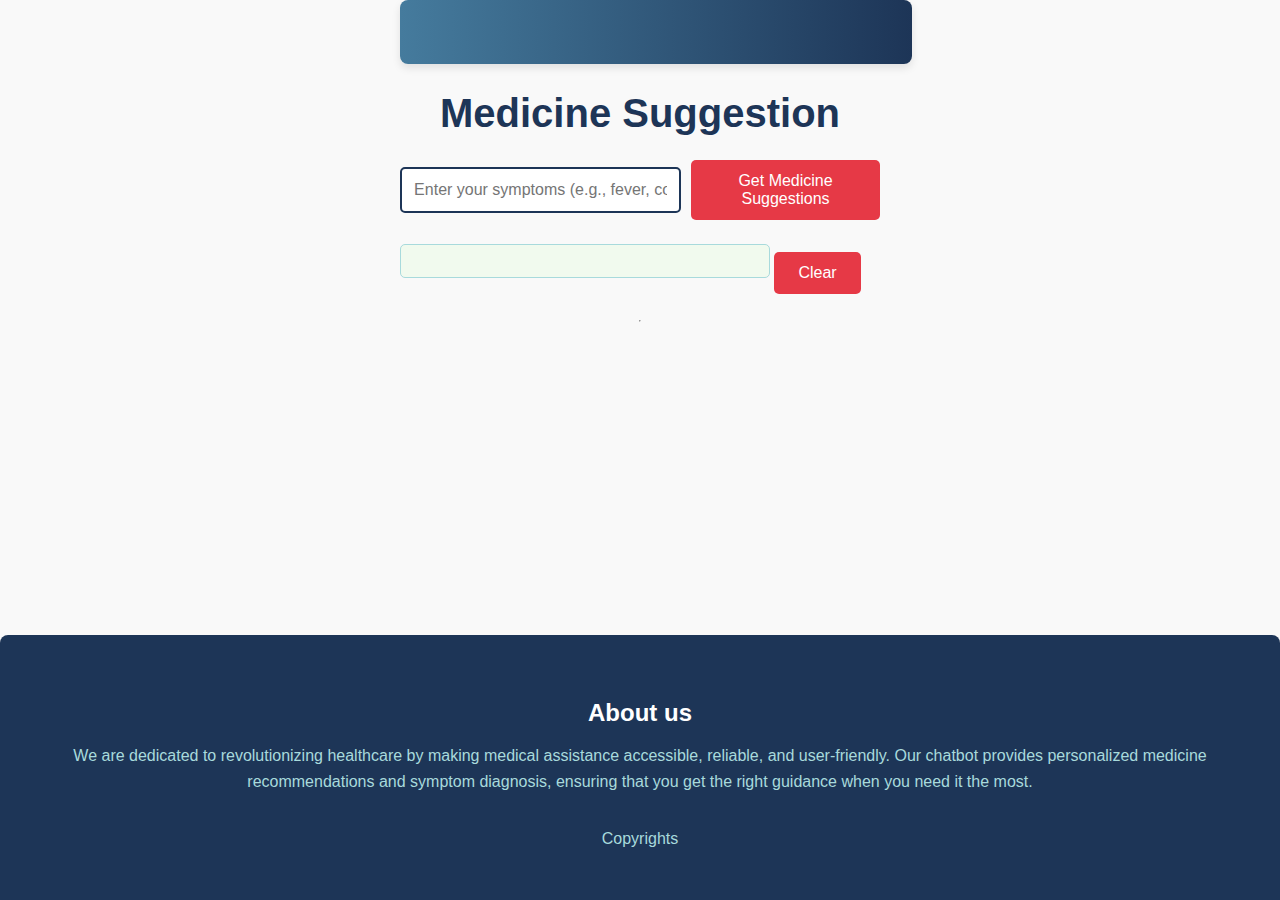
<file: templates/index.html>
<!DOCTYPE html>
<html lang="en">
<head>
    <meta charset="UTF-8">
    <meta name="viewport" content="width=device-width, initial-scale=1.0">
    <title>Health recommendation System</title>
    <link rel="icon" href="img/logo.png" type="img/png">
    <link rel="stylesheet" href="/static/style.css">
</head>
<body>
    <section id="001">
    <div class="chat-container"></div>
        <h1>Medicine Suggestion</h1>
        <div class="chat-box">
            <input type="text" id="symptomInput" placeholder="Enter your symptoms (e.g., fever, cough)">
            <button>Get Medicine Suggestions</button>
        </div>
        <div id="result" class="result"></div>
        <button id="clearButton" class="clear-button">Clear</button>
    </div>
    </section>
    <br> <hr>
    <section class="footer">
        <h4>About us</h4>
        <p>We are dedicated to revolutionizing healthcare by making medical assistance accessible, reliable, and user-friendly. Our chatbot provides personalized medicine recommendations and symptom diagnosis, ensuring that you get the right guidance when you need it the most.</p>
            <div class="icons">
                <i class="fa fa-facebook"></i>
                <i class="fa fa-twitter"></i>
                <i class="fa fa-instagram"></i>
                <i class="fa fa-linkedin"></i>
    
            </div>
            <p>Copyrights
            </p>
        </section>    
    <script src="/static/script.js"></script>
</body>
</html>
</file>
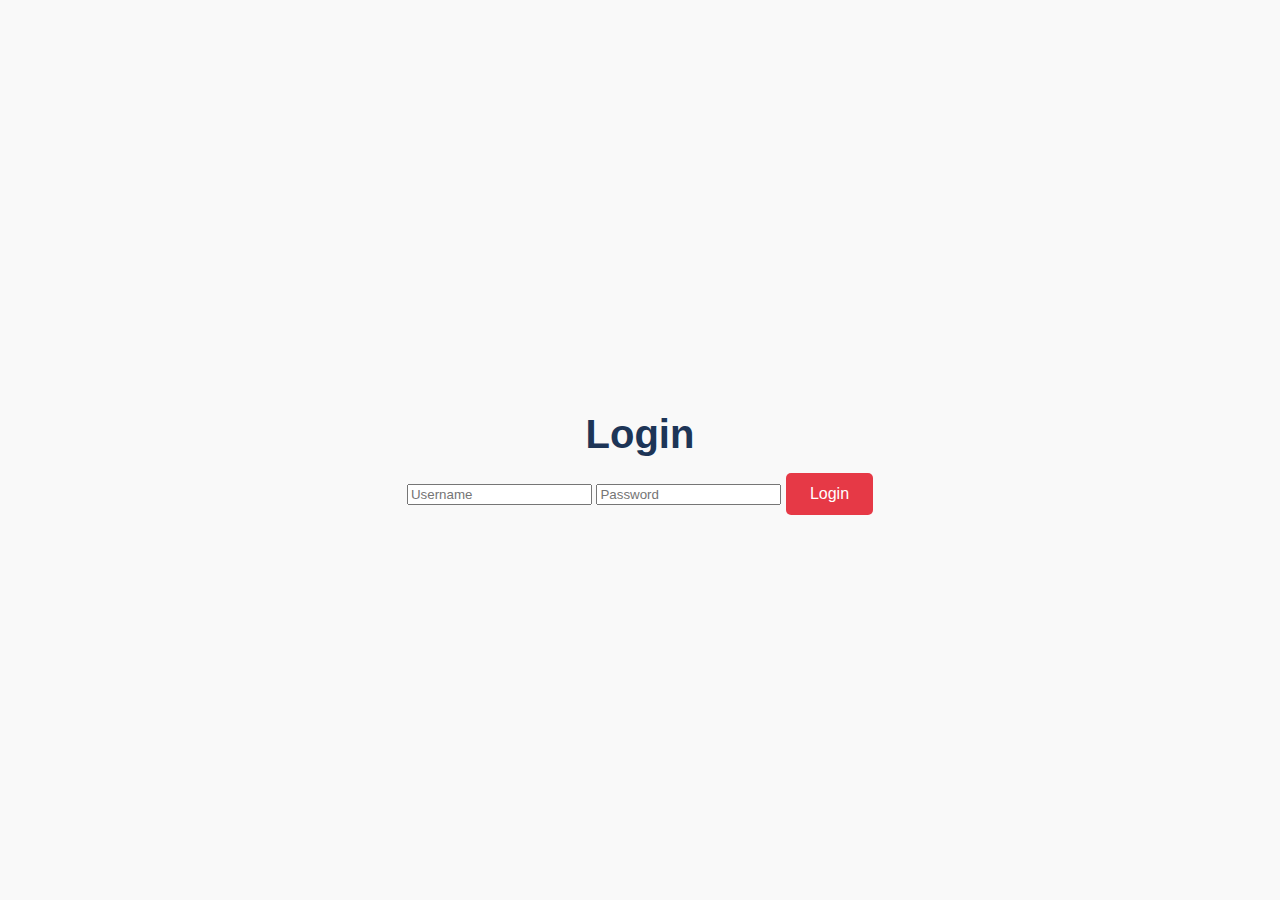
<file: templates/login.html>
<!DOCTYPE html>
<html lang="en">
<head>
    <meta charset="UTF-8">
    <meta name="viewport" content="width=device-width, initial-scale=1.0">
    <title>Login</title>
    <link rel="stylesheet" href="/static/style.css">
</head>
<body>
    <div class="login-container">
        <h1>Login</h1>
        <form action="/login" method="POST">
            <input type="text" name="username" placeholder="Username" required>
            <input type="password" name="password" placeholder="Password" required>
            <button type="submit">Login</button>
        </form>
    </div>
</body>
</html>
</file>
<file: static/style.css>
/* General styles */
body {
    font-family: 'Roboto', Arial, sans-serif;
    margin: 0;
    padding: 0;
    background-color: #f9f9f9;
    color: #333;
    display: flex;
    flex-direction: column;
    min-height: 100vh;
    justify-content: center; /* Centers everything vertically */
    align-items: center;     /* Centers everything horizontally */
}

h1 {
    color: #1d3557;
    font-size: 2.5rem;
    margin-bottom: 1rem;
    text-align: center;
}

p {
    line-height: 1.6;
    margin: 1rem 0;
    text-align: center;
    color: #555;
}

/* Chat section */
.chat-container {

    background: linear-gradient(to right, #457b9d, #1d3557);
    color: white;
    padding: 2rem 1rem;
    text-align: center;
    border-radius: 8px;
    max-width: 600px;
    box-shadow: 0 4px 8px rgba(0, 0, 0, 0.1);
    width: 100%;
    margin: auto;
    display: flex;
    flex-direction: column;
    align-items: center;
    justify-content: center;
    flex-grow: 1;
}

.chat-box {
    margin-top: 1.5rem;
    display: flex;
    justify-content: center;
    align-items: center;
    gap: 10px;
}

#symptomInput {
    padding: 12px;
    width: 70%;
    max-width: 400px;
    border: 2px solid #1d3557;
    border-radius: 5px;
    font-size: 1rem;
    outline: none;
}

button {
    padding: 12px 24px;
    background: #e63946;
    color: white;
    border: none;
    border-radius: 5px;
    font-size: 1rem;
    cursor: pointer;
    transition: background 0.3s ease;
}

button:hover {
    background: #d62839;
}

.result {
    margin-top: 1.5rem;
    padding: 1rem;
    background: #f1faee;
    border: 1px solid #a8dadc;
    border-radius: 5px;
    font-size: 1rem;
    text-align: center;
    display: inline-block;
    width: 70%;
    max-width: 400px;
    color: #1d3557;
    align-self: center;  /* Ensures result box is centered */
}

.clear-button {
    padding: 12px 24px;
    background: #e63946;
    color: white;
    border: none;
    border-radius: 5px;
    font-size: 1rem;
    cursor: pointer;
    transition: background 0.3s ease;
    margin-top: 1.5rem; /* Space above the Clear button */
}

.clear-button:hover {
    background: #d62839;
}

/* Footer section */
.footer {
    background: #1d3557;
    color: white;
    text-align: center;
    padding: 2rem 1rem;
    margin-top: auto;
    border-radius: 8px 8px 0 0;
}

.footer h4 {
    font-size: 1.5rem;
    margin-bottom: 1rem;
}

.footer p {
    font-size: 1rem;
    margin-bottom: 1rem;
    color: #a8dadc;
}

.icons {
    display: flex;
    justify-content: center;
    margin: 1rem 0;
}

.icons i {
    font-size: 1.5rem;
    margin: 0 15px;
    color: #a8dadc;
    cursor: pointer;
    transition: transform 0.3s ease;
}

.icons i:hover {
    transform: scale(1.2);
}

/* Responsive styles */
@media (max-width: 768px) {
    #symptomInput {
        width: 90%;
    }

    button {
        width: 100%;
        margin-top: 10px;
    }

    .result {
        width: 90%;
    }
}
</file>
